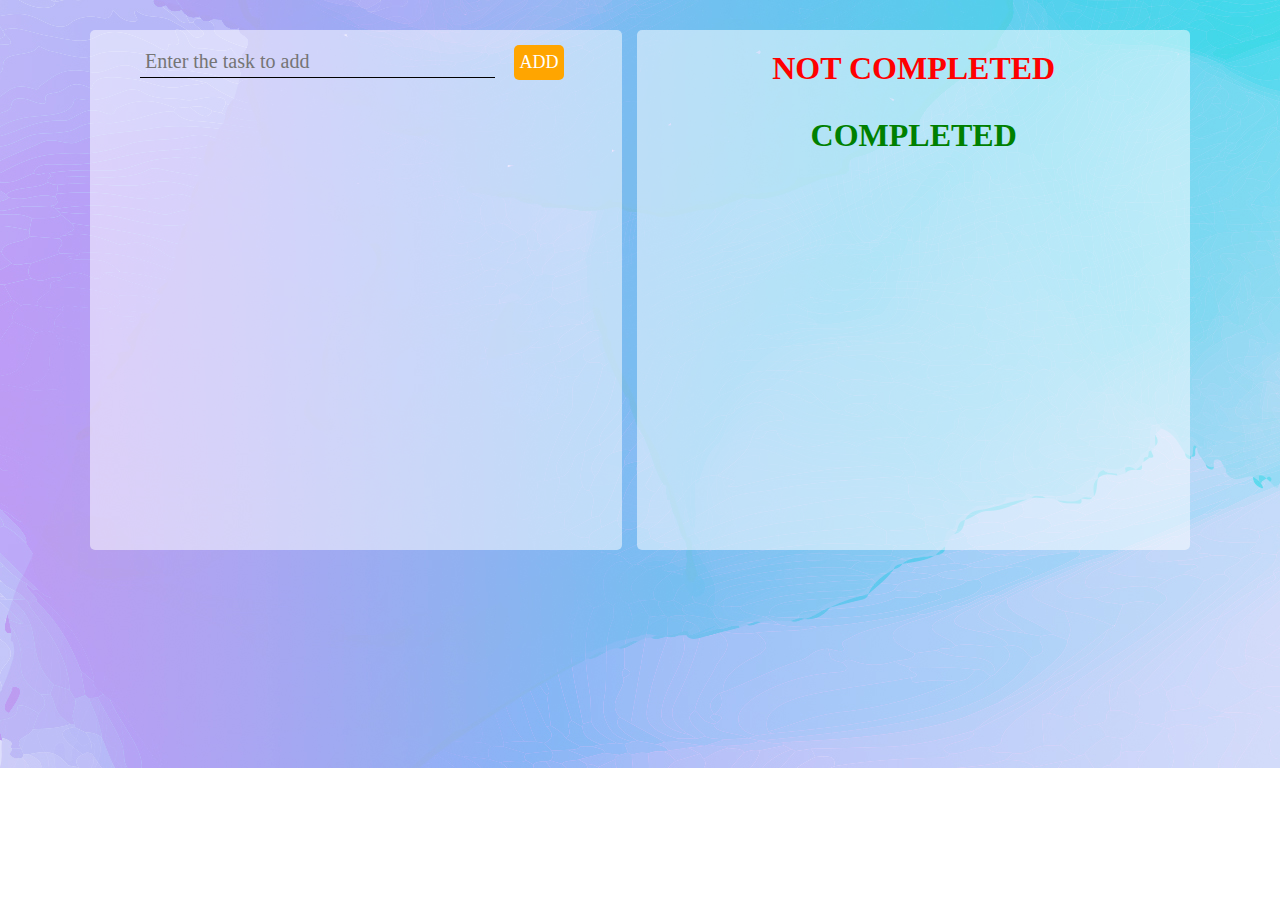
<file: Basic TO-DO Web App/index.html>
<!DOCTYPE html>
<html lang="en">
<head>
    <meta charset="UTF-8">
    <meta http-equiv="X-UA-Compatible" content="IE=edge">
    <meta name="viewport" content="width=device-width, initial-scale=1.0">
    <title>BASIC TO-DO WEB APP</title>
    <link rel="stylesheet" href="style.css">
    <link rel="stylesheet" href="https://fonts.googleapis.com/css2?family=Material+Symbols+Outlined:opsz,wght,FILL,GRAD@20..48,100..700,0..1,-50..200" />
</head>
<body>
<div class="seperate">
    <div class="container">
        <input type="text" placeholder="Enter the task to add">
        <button type="button">ADD</button>
    </div>
    <div class="tasks">
        <ul class="notCompleted">
            <h1>NOT COMPLETED</h1>
        </ul>
    <ul class="completed">
        <h1>COMPLETED</h1>
        </ul>
    </div>
</div>
    <script src="script.js"></script>
</body>
</html>
</file>
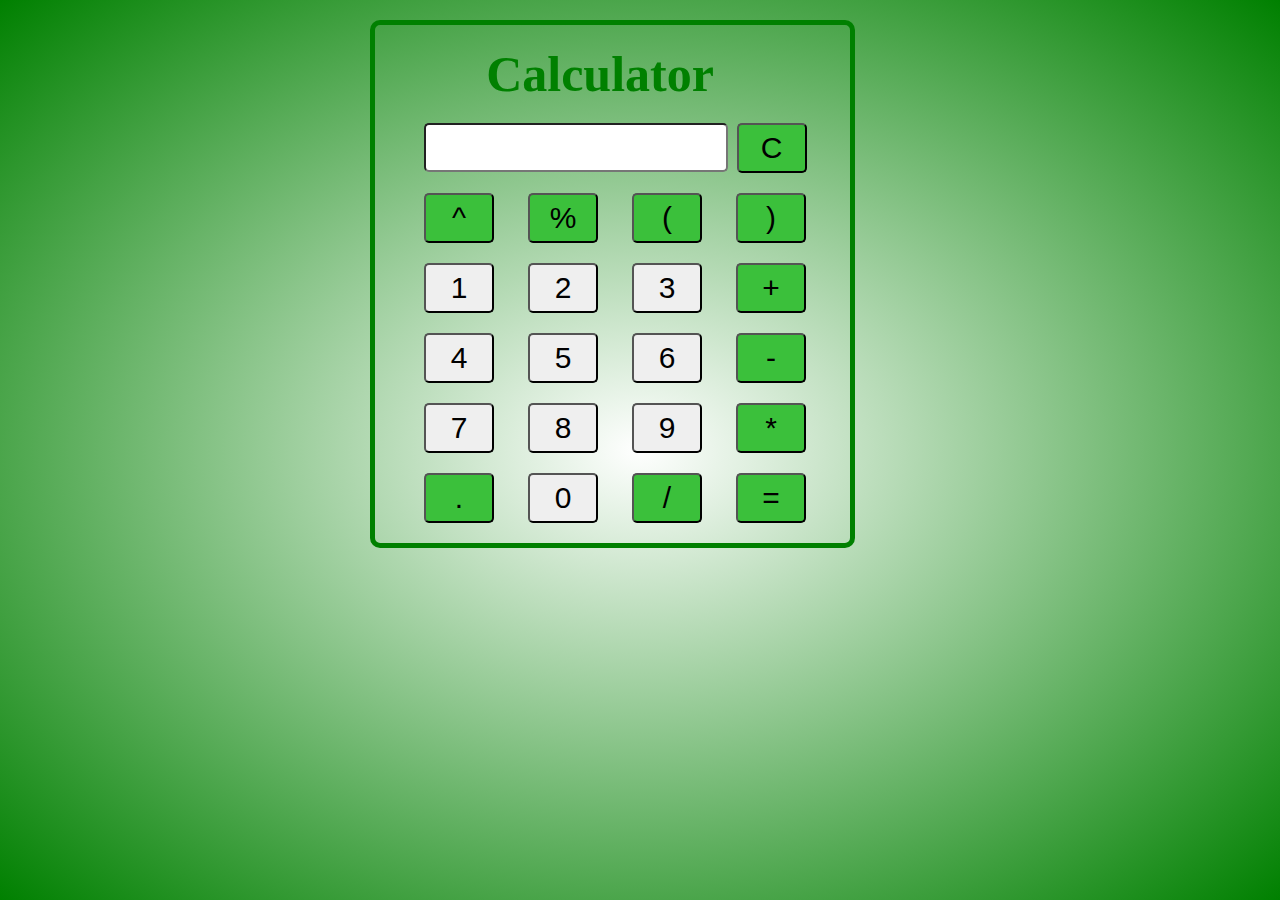
<file: Calculator/index.html>
<!DOCTYPE html>
<html lang="en">
<head>
    <meta charset="UTF-8">
    <meta http-equiv="X-UA-Compatible" content="IE=edge">
    <meta name="viewport" content="width=device-width, initial-scale=1.0">
    <title>Calculator</title>
    <link rel="stylesheet" href="style.css">
</head>
<body>
    <form name="calc">
        <h1>Calculator</h1>
        <input type="text" name="display">
        <input type="button" value="C" onclick="calc.display.value=''" class="clear"><br>
        <input type="button" value="^" onclick="calc.display.value+='**'" class="operator">
        <input type="button" value="%" onclick="calc.display.value+='%'" class="operator">
        <input type="button" value="(" onclick="calc.display.value+='('" class="operator">
        <input type="button" value=")" onclick="calc.display.value+=')'" class="operator"><br>
        <input type="button" value="1" onclick="calc.display.value+='1'" class="num">
        <input type="button" value="2" onclick="calc.display.value+='2'" class="num"> 
        <input type="button" value="3" onclick="calc.display.value+='3'" class="num">
        <input type="button" value="+" onclick="calc.display.value+='+'" class="operator"><br>
        <input type="button" value="4" onclick="calc.display.value+='4'" class="num">
        <input type="button" value="5" onclick="calc.display.value+='5'" class="num">
        <input type="button" value="6" onclick="calc.display.value+='6'" class="num">
        <input type="button" value="-" onclick="calc.display.value+='-'" class="operator"><br>
        <input type="button" value="7" onclick="calc.display.value+='7'" class="num">
        <input type="button" value="8" onclick="calc.display.value+='8'" class="num">
        <input type="button" value="9" onclick="calc.display.value+='9'" class="num">
        <input type="button" value="*" onclick="calc.display.value+='*'" class="operator"><br>
        <input type="button" value="." onclick="calc.display.value+='.'" class="operator">
        <input type="button" value="0" onclick="calc.display.value+='0'" class="num">
        <input type="button" value="/" onclick="calc.display.value+='/'" class="operator">
        <input type="button" value="=" onclick="calc.display.value=eval(calc.display.value)" class="operator">
    </form>
</body>
</html>
</file>
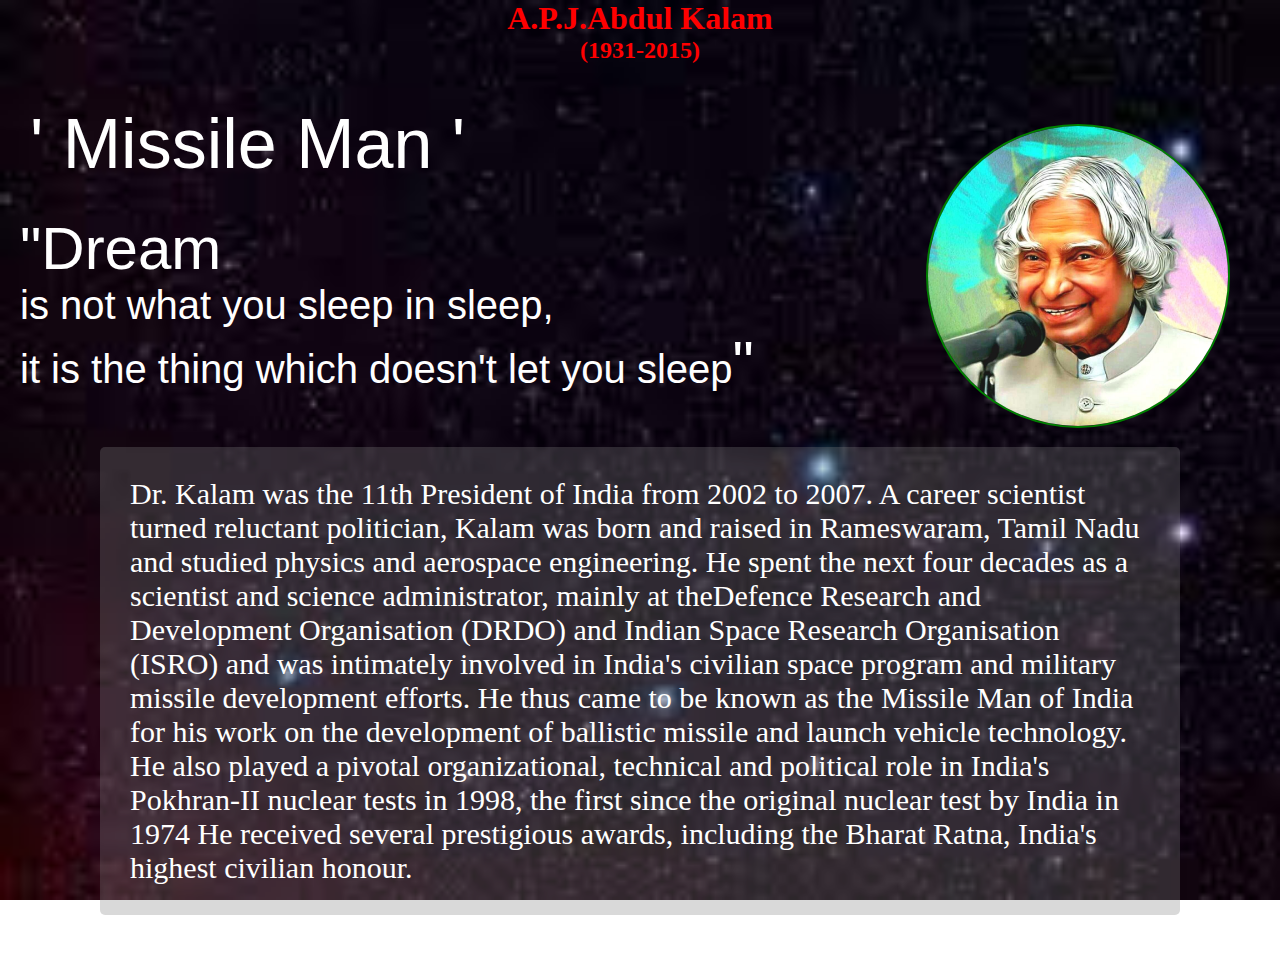
<file: Tribute page/index.html>
<!DOCTYPE html>
<html lang="en">
<head>
    <meta charset="UTF-8">
    <meta http-equiv="X-UA-Compatible" content="IE=edge">
    <meta name="viewport" content="width=device-width, initial-scale=1.0">
    <title>Tribute page</title>
    <link rel="stylesheet" href="style.css">
</head>
<body>
    <h1>A.P.J.Abdul Kalam</h1>
    <h2>(1931-2015)</h2>
    <div class="kalam">
        <img src="kalam.jpg" alt="kalam" title="kalam">
        <p>' Missile Man '</p>
        <pre><span>"Dream</span>
is not what you sleep in sleep, 
it is the thing which doesn't let you sleep<span>"</span></pre>
    </div>
    <div class="letter">
        Dr. Kalam was the 11th President of India from 2002 to 2007. A career scientist turned reluctant politician, Kalam was born and raised in Rameswaram, Tamil Nadu and studied physics and aerospace engineering. He spent the next four decades as a scientist and science administrator, mainly at theDefence Research and Development Organisation (DRDO) and Indian Space Research Organisation (ISRO) and was intimately involved in India's civilian space program and military missile development efforts. He thus came to be known as the Missile Man of India for his work on the development of ballistic missile and launch vehicle technology. He also played a pivotal organizational, technical and political role in India's Pokhran-II nuclear tests in 1998, the first since the original nuclear test by India in 1974 He received several prestigious awards, including the Bharat Ratna, India's highest civilian honour.
    </div>
    <div class="finish">
        Made by Sriram
    </div>
</body>
</html>
</file>
<file: Basic TO-DO Web App/style.css>
* {
    margin: 0;
    padding: 0;
    list-style: none;
    font-family: Cambria, Cochin, Georgia, Times, 'Times New Roman', serif;
}
body {
    background-image: url(background.jpg);
    background-repeat: no-repeat;
    background-attachment: fixed;
}
.seperate {
    display: flex;
    padding-right: 90px;
    padding-left: 90px;
}
.container {
    margin-top: 30px;
    height: 520px;
    width: 1000px;
    padding-left: 30px;
    border-radius: 5px;
    background-color: rgb(255,255,255,0.5);
}
.tasks {
    text-align: center;
    margin-top: 30px;
    margin-left: 15px;
    height: 520px;
    width: 100%;
    border-radius: 5px;
    background-color: rgb(255,255,255,0.5);
}
span {
    cursor: pointer;
}
.container button {
    cursor: pointer;
    height:35px;
    width: 50px;
    font-size: 18px;
    margin: 15px;
    background-color: orange;
    color: white;
    border-radius: 5px;
    border: none;
}
.container button:hover {
    box-shadow: 3px 5px black;
    background-color: orangered;
}
input[type=text] {
    background: none;
    border: none;
    border-bottom: 1px solid black;
    line-height: 20px;
    height: 30px;
    width: 350px;
    padding-left: 5px;
    font-size: 20px;
    margin-left: 20px;
    margin-top: 15px;
}
.tasks h1 {
    margin: 20px 0 20px 0;
}
.completed h1 {
    color: green;
    margin-top: 30px;
}
.notCompleted h1 {
    color: red;
}
.completed li {
    background-color: rgba(127, 220, 127, 0.795);
    border: 2px solid green;
    height: 35px;
    width: 400px;
    border-radius: 3px;
    padding-top: 8px;
    margin: 0 0 5px 50px;
    text-align: left;
    padding-left: 15px;
    font-size: larger;
    font-weight: bold;
    padding-right: 5px;
    border-radius: 5px;
}
.notCompleted li{
    background-color: rgba(210, 96, 96, 0.854);
    border: 2px solid red;
    height: 35px;
    width: 400px;
    border-radius: 3px;
    padding-top: 8px;
    margin: 0 0 5px 50px;
    text-align: left;
    padding-left: 15px;
    font-size: larger;
    font-weight: bold;
    border-radius: 5px;
}
.completed span, .notCompleted span {
    float: right;
    margin-right: 10px;
    font-weight: bolder;
}
input[type=text]:focus{
    outline: none;
}
</file>
<file: Calculator/style.css>
* {
    padding: 0;
    margin: 0;
}
body {
    background-image: radial-gradient(white,green);
    background-repeat: no-repeat;
    background-attachment: fixed;
}
h1 {
    font-family: Georgia, 'Times New Roman', Times, serif;
    color: green;
    font-size: 50px;
}
form {
    text-align: center;
    border: 5px solid green;
    border-radius: 10px;
    padding-top: 20px;
    padding-bottom: 20px;
    width: 450px;
    padding-right: 25px;
    margin-left: 370px;
    margin-top: 20px;
}
input[type=text] {
    margin-top: 20px;
    margin-left: 30px;
    height: 45px;
    width: 300px;
    font-size: 30px;
    border-radius: 5px;
}
.num {
    margin-left: 30px;
    margin-top: 20px;
    height: 50px;
    width: 70px;
    font-size: 30px;
    cursor: pointer;
    border-radius: 5px;
}
.operator {
    margin-left: 30px;
    margin-top: 20px;
    height: 50px;
    width: 70px;
    font-size: 30px;
    background-color: rgb(59, 192, 59);
    cursor: pointer;
    border-radius: 5px;
}
.clear {
    height: 50px;
    width: 70px;
    margin-left: 5px;
    font-size: 30px;
    background-color: rgb(59, 192, 59);
    cursor: pointer;
    border-radius: 5px;
}
input[type=button]:hover {
    box-shadow: 5px 5px;
}
.operator:hover, .clear:hover {
    background-color: green;
}
</file>
<file: Tribute page/style.css>
* {
    margin: 0;
    padding: 0;
}
body {
    background-image: url(background.jpeg);
    background-repeat: no-repeat;
    background-attachment: fixed;
    background-size: cover;
}
h1, h2 {
    color: red;
    text-align: center;
}
span {
    font-size: 60px;
    color: white;
}
pre {
    color: white;
    margin-top: 30px;
    margin-left: 20px;
    font-size: 40px;
    font-family: lucida Arial, Helvetica, sans-serif
}
.kalam img {
    height: 300px;
    width: 300px;
    float: right;
    margin-top: 20px;
    margin-right: 50px;
    border: 2px solid green;
    border-radius: 50%;        
}
p {
    color: white;
    margin-top: 40px;
    font-size: 70px;
    margin-left: 30px;
    font-family: 'Lucida Sans', 'Lucida Sans Regular', 'Lucida Grande', 'Lucida Sans Unicode', Geneva, Verdana, sans-serif;
}
.letter {
    color: white;
    background-color: rgb(128, 128, 128,0.3);
    font-size: 30px;
    margin-top: 50px;
    margin-left: 100px;
    margin-right: 100px;
    padding: 30px;
    border-radius: 5px;
}
#made {
    font-size: 10px;
}
.finish {
    margin-top: 30px;
    color: white;
    text-align: center;
}
</file>
